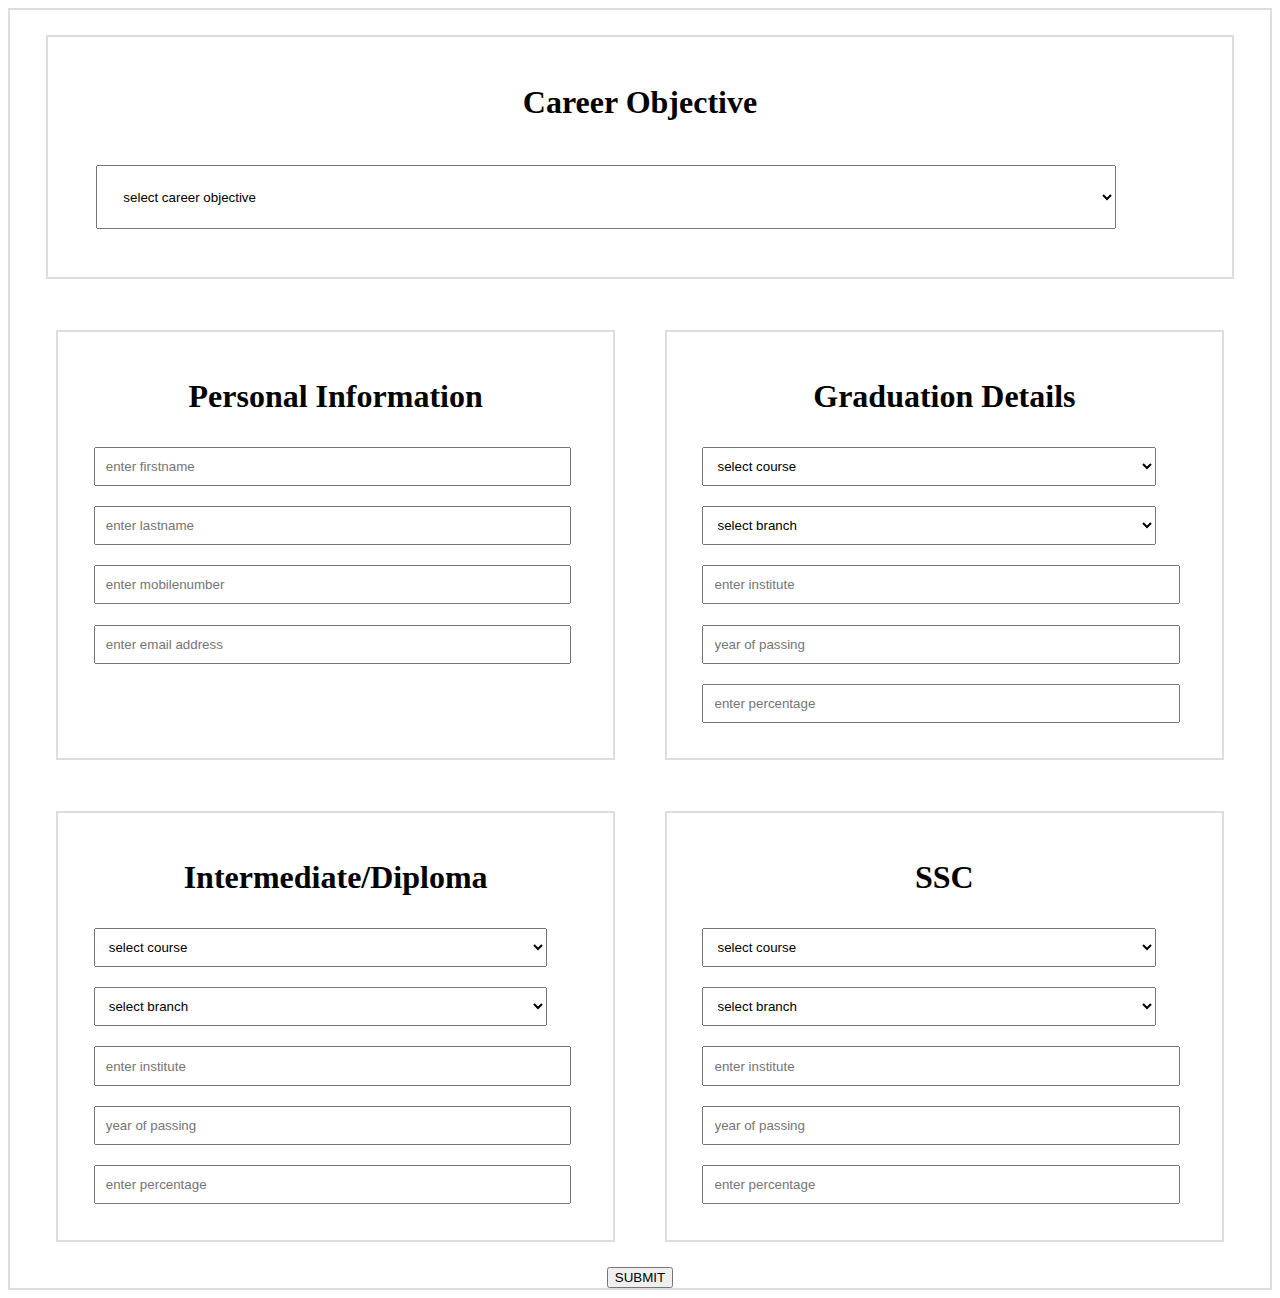
<file: form.html>
<!DOCTYPE html>
<html lang="en" dir="ltr">
  <head>
    <meta charset="utf-8">
    <title>Resume Form</title>
    <link rel="stylesheet" href="style.css">
    <meta name="viewport" content="width=device-width,initial-scale=1.0">
  </head>
  <body>
    <div class="main">
      <div class="ca">
        <h1>Career Objective</h1>
        <select id="career" name="career">
          <option>select career objective</option>
          <option>To build a long-term career in [specific industry] with opportunities for career growth.</option>
          <option>To enhance my educational and professional skills in a stable and dynamic workplace.</option>
          <option>To solve problems in a creative and effective manner in a challenging position.</option>
        </select>
      </div>
      <div class="s1">
        <h1>Personal Information</h1>
        <input type="text" name="fname" id="fname" placeholder="enter firstname"><br>
        <input type="text" name="lname" id="lname" placeholder="enter lastname"><br>
        <input type="text" name="mobile" id="mobile" placeholder="enter mobilenumber"><br>
        <input type="text" name="email" id="email" placeholder="enter email address"><br>
      </div>
      <div class="s1">
        <h1>Graduation Details</h1>
        <label for="gcourse">
          <select id="gcourse" name="gcourse" placeholder="select course">
            <option>select course</option>
            <option>B-Tech</option>
            <option>Bsc</option>
            <option>Bcom</option>
          </select>
        </label><br>
        <label for="gbranch">
          <select id="gbranch" name="gbranch">
            <option>select branch</option>
            <option>CSE</option>
            <option>IT</option>
            <option>MECH</option>
          </select>
        </label><br>
        <label for="ginst">
          <input type="text" name="ginst" id="ginst" placeholder="enter institute">
        </label><br>
        <label for="gyear">
          <input type="text" name="gyear" id="gyear" placeholder="year of passing">
        </label><br>
        <label for="gper">
          <input type="text" name="gper" id="gper" placeholder="enter percentage">
        </label>
      </div>
      <div class="s1">
        <h1>Intermediate/Diploma</h1>
        <label for="icourse">
          <select id="icourse" name="icourse" placeholder="select course">
            <option>select course</option>
            <option>Intermediate</option>
            <option>Diploma</option>
          </select>
        </label><br>
        <label for="ibranch">
          <select id="ibranch" name="ibranch">
            <option>select branch</option>
            <option>MPC</option>
            <option>BiPC</option>
            <option>CEC</option>
          </select>
        </label><br>
        <label for="iinst">
          <input type="text" name="iinst" id="iinst" placeholder="enter institute">
        </label><br>
        <label for="iyear">
          <input type="text" name="iyear" id="iyear" placeholder="year of passing">
        </label><br>
        <label for="iper">
          <input type="text" name="iper" id="iper" placeholder="enter percentage">
        </label>
      </div>
      <div class="s1">
        <h1>SSC</h1>
        <label for="scourse">
          <select id="scourse" name="scourse" placeholder="select course">
            <option>select course</option>
            <option>SSC</option>
            <option>CBSE</option>
            <option>ICSE</option>
          </select>
        </label><br>
        <label for="sbranch">
          <select id="sbranch" name="sbranch">
            <option>select branch</option>
            <option>SSC</option>
            <option>CBSE</option>
            <option>ICSE</option>
          </select>
        </label><br>
        <label for="sinst">
          <input type="text" name="sinst" id="sinst" placeholder="enter institute">
        </label><br>
        <label for="syear">
          <input type="text" name="syear" id="syear" placeholder="year of passing">
        </label><br>
        <label for="sper">
          <input type="text" name="sper" id="sper" placeholder="enter percentage">
        </label>
      </div>
      <button type="button" name="button" onclick="submitdata()">SUBMIT</button>
    </div>
    </body>
</html>
<!-- javascript -->
<script type="text/javascript">
  function submitdata(){
    var name;
    var lname;
    var mobile;
    var email;
    name=document.getElementById("fname").value;
    lname=document.getElementById("lname").value;
    mobile=document.getElementById("mobile").value;
    email=document.getElementById("email").value;

    var career=document.getElementById("career").value;

    var gcourse=document.getElementById("gcourse").value;
    var gbranch=document.getElementById("gbranch").value;
    var ginstitute=document.getElementById("ginst").value;
    var gyear=document.getElementById("gyear").value;
    var gper=document.getElementById("gper").value;

    var icourse=document.getElementById("icourse").value;
    var ibranch=document.getElementById("ibranch").value;
    var iinstitute=document.getElementById("iinst").value;
    var iyear=document.getElementById("iyear").value;
    var iper=document.getElementById("iper").value;

    var scourse=document.getElementById("scourse").value;
    var sbranch=document.getElementById("sbranch").value;
    var sinstitute=document.getElementById("sinst").value;
    var syear=document.getElementById("syear").value;
    var sper=document.getElementById("sper").value;
    //indexedDB
    var request;
    var open;
    var store;
    var result;
    var tx;
    var indexedDB=window.indexedDB || window.webkitIndexedDB || window.mozIndexedDB || window.msIndexedDB;
    request=indexedDB.open("mydatabase",1);
    //onerror
    request.onerror=function(e){
      console.log("error"+e);
    }

    //onupgradeneeded
    request.onupgradeneeded=function(e){
      result=e.target.result;
      store=result.createObjectStore("resume",{keyPath:"name"});
    }

    //onsuccess
    request.onsuccess=function(e){
    result=e.target.result;
    tx=result.transaction("resume",'readwrite');
    store=tx.objectStore("resume");
    store.put(
      {
        career:career,
        name:name,
        lname:lname,
        mobile:mobile,
        email:email,
        education:[
          {
            course:gcourse,
            branch:gbranch,
            institute:ginstitute,
            year:gyear,
            per:gper
          },
          {
            course:icourse,
            branch:ibranch,
            institute:iinstitute,
            year:iyear,
            per:iper
          },
          {
            course:scourse,
            branch:sbranch,
            institute:sinstitute,
            year:syear,
            per:sper
          }
          ]
      });
      window.open("index.html");
    }
  }
</script>
</file>
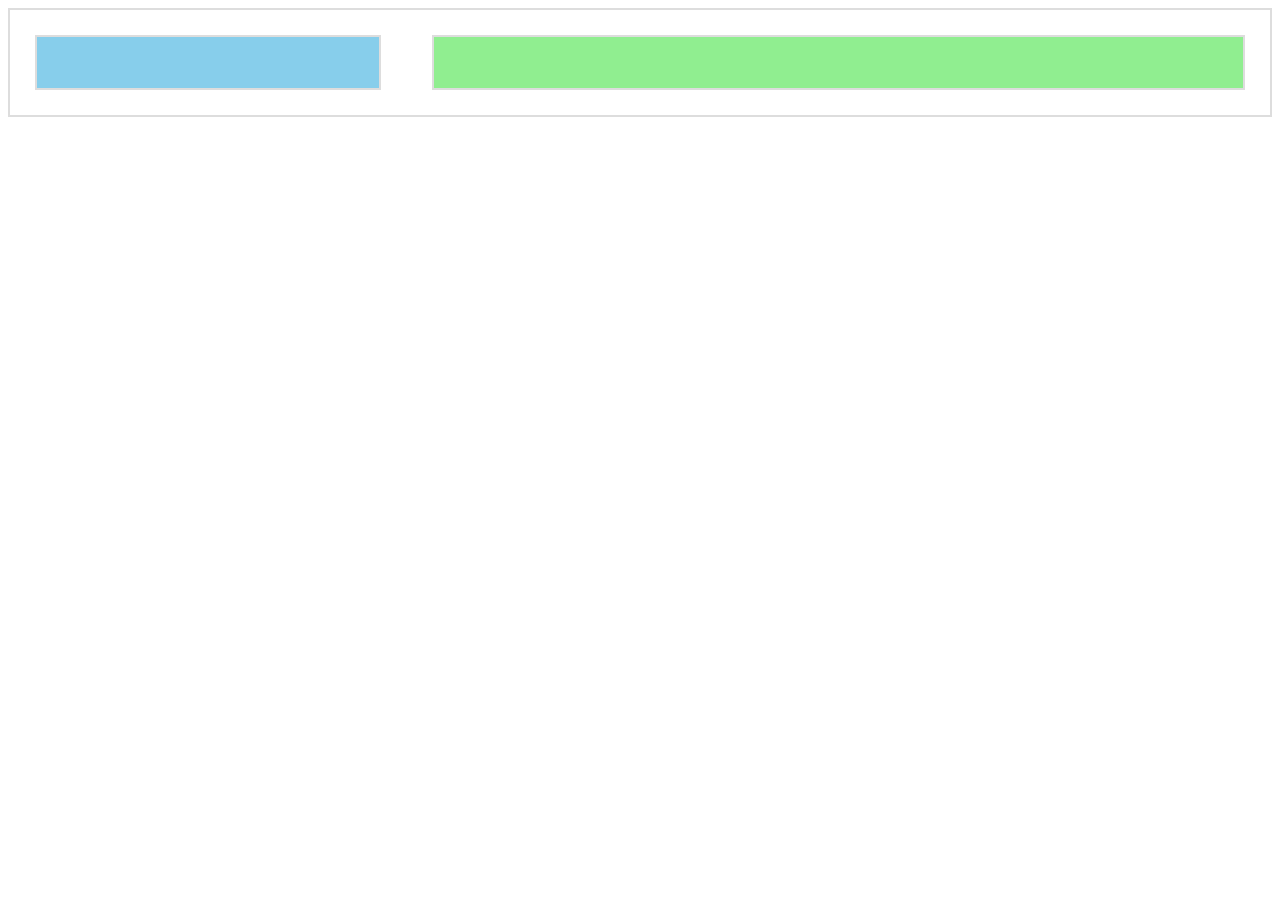
<file: resume.html>
<!DOCTYPE html>
<html lang="en" dir="ltr">
  <head>
    <meta charset="utf-8">
      <title>RESUME</title>
    <meta name="viewport" content="width=device-width,initial-scale=1.0">
    <link rel="stylesheet" href="style.css">
  </head>
  <body>
    <div class="main1">
      <div class="left">

      </div>
      <div class="right">

      </div>
    </div>

  </body>
</html>
<script type="text/javascript">
  var userdata=window.location.search.substring(1).split("&");
  for(var i=0;i<userdata.length;i++){
    var dt=userdata[i].split("=");
    console.log(dt);
  }
  console.log(dt[1]);
  var request;
  var open;
  var store;
  var result;
  var tx;
  var indexedDB=window.indexedDB || window.webkitIndexedDB || window.mozIndexedDB || window.msIndexedDB;
  request=indexedDB.open("mydatabase",1);
  //onerror
  request.onerror=function(e){
    console.log("error"+e);
  }

  //onupgradeneeded
  request.onupgradeneeded=function(e){
    result=e.target.result;
    store=result.createObjectStore("resume",{keyPath:"name"});
  }

  //onsuccess
  request.onsuccess=function(e){
  result=e.target.result;
  tx=result.transaction("resume",'readwrite');
  store=tx.objectStore("resume");
  var info=store.get(dt[1]);
  info.onsuccess=function(e){
    var finalresult=e.target.result;
    console.log(finalresult);
    personalinfo(finalresult);
    career(finalresult);
    education(finalresult.education);
  }
  }
  var left=document.querySelector(".left");
  //personal Information
  function personalinfo(pi){
    var image=document.createElement("img");
    image.src="images/plus.svg";
    image.alt=pi.name;
    left.appendChild(image);

    var name=document.createElement("h1");
    name.textContent=pi.name;
    left.appendChild(name);

    var lname=document.createElement("h1");
    lname.textContent=pi.lname;
    left.appendChild(lname);

    var mobile=document.createElement("h2");
    mobile.textContent=pi.mobile;
    left.appendChild(mobile);

    var email=document.createElement("h");
    email.textContent=pi.email;
    left.appendChild(email);
  }

  var right=document.querySelector(".right");
  function career(ca){
    var heading=document.createElement("h1");
    heading.textContent="career objective";
  right.appendChild(heading);

    var hr=document.createElement("hr");
    right.appendChild(hr);

    var career=document.createElement("p");
    career.textContent=ca.career;
    right.appendChild(career);
  }
  // education Details
function education(edu){
  var heading=document.createElement("h1");
  heading.textContent="educational details";
right.appendChild(heading);

  var hr=document.createElement("hr");
  right.appendChild(hr);

  var ul=document.createElement("ul");
  right.appendChild(ul);
  for(var i in edu){
    var li=document.createElement("li");
    li.textContent=edu[i].course;
    ul.appendChild(li);

    var branch=document.createElement("p");
    branch.textContent=edu[i].branch;
    li.appendChild(branch);

    var institute=document.createElement("p");
    institute.textContent=edu[i].institute;
    li.appendChild(institute);

    var year=document.createElement("p");
    year.textContent=edu[i].year;
    li.appendChild(year);

    var per=document.createElement("p");
    per.textContent=edu[i].per;
    li.appendChild(per);


  }

}
  </script>
</file>
<file: style.css>
/* header section for index.html page */
header{
  display:block;
  width:95;
  background-color:#335AFF;
  color:#FFF;
  margin:1% auto;
  padding:2%;
  text-align: center;
  font-size:50px;
}
a img{
  display:block;
  width:20px;
  height:auto;
  margin:0 3px 0 auto;
  padding:1%;
}
.main{
  display: flex;
  flex-direction: row;
  flex-wrap: wrap;
  justify-content: center;
  border:2px solid #ddd;
}
.ca{
  border:2px solid #ddd;
  width:90%;
  margin:2%;
  padding:2%;
}
.s1{
  width:40%;
  border:2px solid #ddd;
  margin:2%;
  padding:2%;
}
select,input{
  width:90%;
  margin:2%;
  padding:2%;
}
.parent{
  display:flex;
  flex-direction:row;
  justify-content: center;
  border:2px solid #ddd;
}
.child{
  width:20%;
  border:2px solid #ddd;
  padding:1%;
  margin:1%
}
img{
  display:block;
  width:50px;
  margin-left:auto;
  margin-right:auto;
  padding:1%;
}
h1,a,h4{
  text-align: center;
}
/*resume.html*/
.main1{
  display:flex;
  flex-direction:row;
  border:2px solid #ddd;
}
.left{
  width:25%;
  margin:2%;
  padding:2%;
  border:2px solid #ddd;
  background-color: skyblue;
}

.right{
  width:65%;
  margin:2%;
  padding:2%;
  border:2px solid #ddd;
  background-color: lightgreen;
}
p{
/* text-align: center;*/
  font-size: 25px;
}
li{
  font-size: 25px;
  font-weight: bold;
}
</file>
